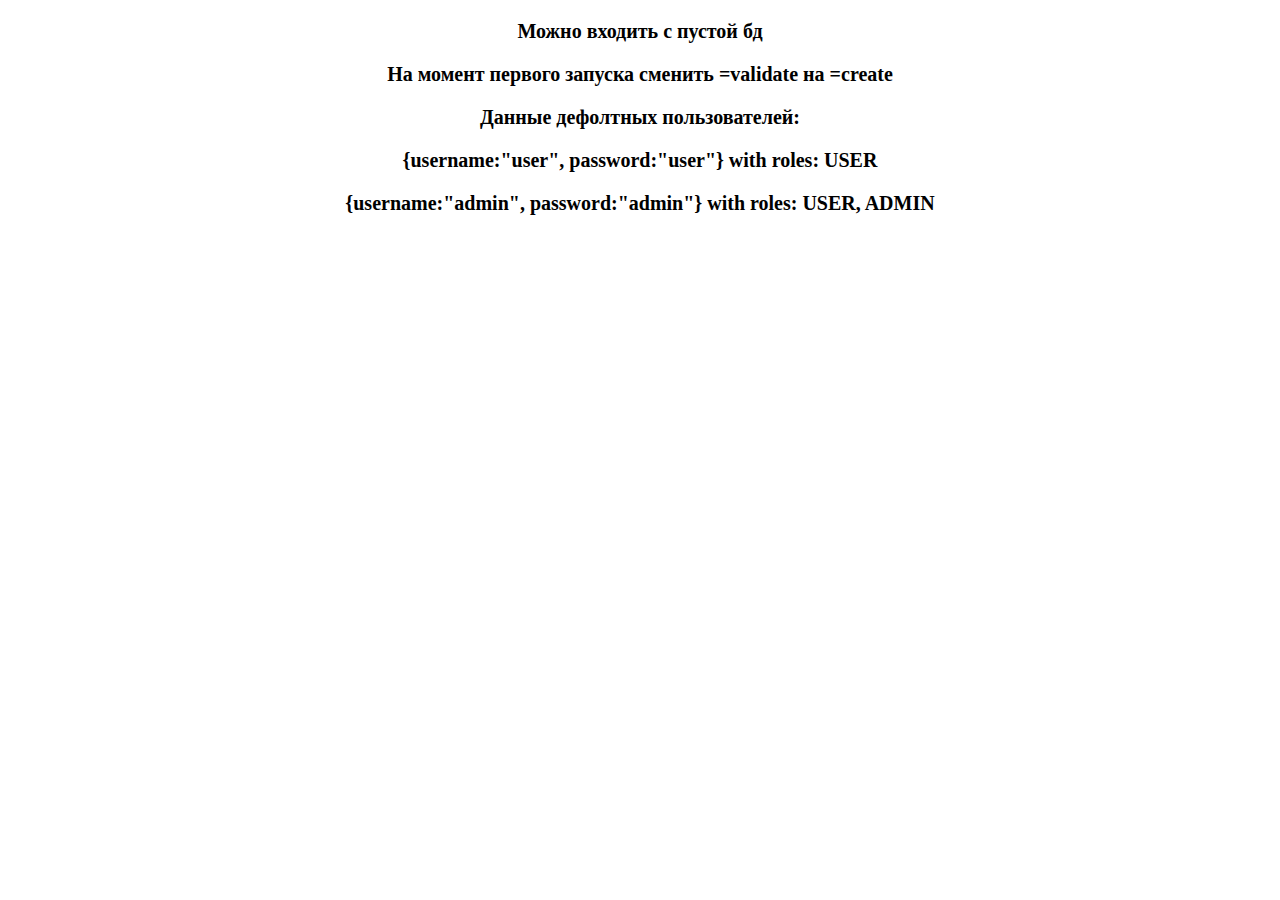
<file: src/main/resources/templates/index.html>
<!doctype html>
<html lang="en" xmlns:th="http://www.thymeleaf.org">
<head>
    <meta charset="utf-8">
    <meta name="viewport" content="width=device-width, initial-scale=1">
    <title>Index</title>
    <link href="../static/css/main.css" rel="stylesheet">
    <link href="https://cdn.jsdelivr.net/npm/bootstrap@5.3.1/dist/css/bootstrap.min.css" rel="stylesheet"
          integrity="sha384-4bw+/aepP/YC94hEpVNVgiZdgIC5+VKNBQNGCHeKRQN+PtmoHDEXuppvnDJzQIu9" crossorigin="anonymous">

</head>
<body>
<div class="index-div">
<p>Можно входить с пустой бд</p>
<p>На момент первого запуска сменить =validate на =create</p>
<p>Данные дефолтных пользователей:</p>
<p>{username:"user", password:"user"} with roles: USER</p>
<p>{username:"admin", password:"admin"} with roles: USER, ADMIN</p>
</div>
</body>
</html>
</file>
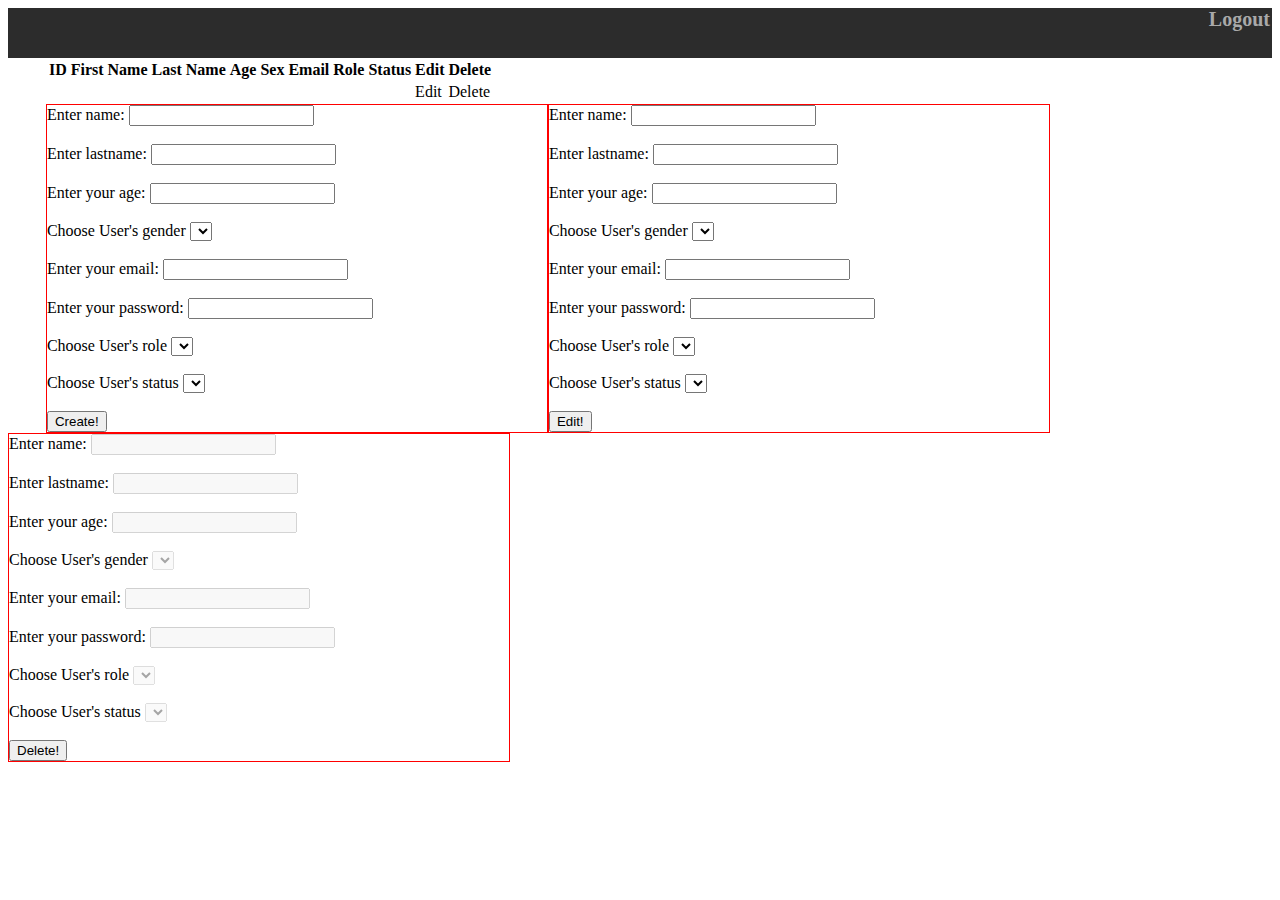
<file: src/main/resources/templates/adn.html>
<!DOCTYPE html>
<html lang="en" xmlns:th="http://www.thymeleaf.org">
<head>
    <meta charset="UTF-8">
    <title>Users</title>
    <link href="https://cdn.jsdelivr.net/npm/bootstrap@5.1.3/dist/css/bootstrap.min.css" rel="stylesheet"
          integrity="sha384-1BmE4kWBq78iYhFldvKuhfTAU6auU8tT94WrHftjDbrCEXSU1oBoqyl2QvZ6jIW3" crossorigin="anonymous">
    <style>


        .my-top-block {
            margin: 0;
            padding: 0;
            height: 50px;
            background-color: #2c2c2c;
            vertical-align: middle;
        }

        .my-table-block {
            margin: 0 3% 0 3%;
        }

        .my-form-block {
            margin: 0 0 0 3%;
            padding: 0;
            border: solid red 1px;

            min-width: 500px;
            width: 5%;
            float: left;
        }

        .my-form-block-two {

            border: solid red 1px;
            padding: 0;

            min-width: 500px;
            width: 5%;
            float: left;
        }

        .float-block {
            width: 95%;
            height: 50px;
            float: left;

            margin: 0;
            padding: 0;
        }

        .next-float-block{

        }

        .my-link-button{text-decoration-line: none;

            color: #a9a9a9;
            margin: 0;
            padding: 0;







            font-weight: bold;
            font-size: 20px;








        }
        .my-link-button:link {color: #a9a9a9;}
        .my-link-button:visited {color: #a9a9a9;}
        .my-link-button:focus {color: #a9a9a9;}
        .my-link-button:hover {color: #fff;}
        .my-link-button:active {color: #fff;}




    </style>

</head>
<body>
<div class="float-block"></div><div class="my-top-block"><a href="/logout" class="my-link-button">Logout</a></div>
<div class="my-table-block">
    <table class="table table-hover">
        <thead>
        <tr>
            <th scope="col">ID</th>
            <th scope="col">First Name</th>
            <th scope="col">Last Name</th>
            <th scope="col">Age</th>
            <th scope="col">Sex</th>
            <th scope="col">Email</th>
            <th scope="col">Role</th>
            <th scope="col">Status</th>
            <th scope="col">Edit</th>
            <th scope="col">Delete</th>




        </tr>
        </thead>
        <tbody>
        <tr th:each="ms : ${userList}">

            <td th:text="${ms.getId()}"/>
            <td th:text="${ms.getFirstName()}"/>
            <td th:text="${ms.getLastName()}"/>
            <td th:text="${ms.getAge()}"/>
            <td th:text="${ms.getSex()}"/>
            <td th:text="${ms.getEmail()}"/>
            <td th:text="${ms.getRole()}"/>
            <td th:text="${ms.getStatus()}"/>
            <td><a th:href="@{/adn(id=${ms.getId()})}"  class="my-link">Edit</a> </td>
            <td><a th:href="@{/adn(id=${ms.getId()})}"  class="my-link">Delete</a> </td>








        </tr>
        </tbody>
    </table>



</div>


<div class="my-form-block">
    <form th:method="post" th:action="@{/adn}" th:object="${newUser}" >

        <label for="first_name" >Enter name: </label>
        <input type="text" th:field="*{firstName}" id="first_name"/>
        <br/>
        <br/>
        <label for="last_name">Enter lastname: </label>
        <input type="text" th:field="*{lastName}" id="last_name"/>
        <br/>
        <br/>
        <label for="age">Enter your age: </label>
        <input type="text" th:field="*{age}" id="age"/>
        <br/>
        <br/>
        <label for="sex">Choose User's gender  </label>
        <select th:field="*{sex}" id="sex">
            <option th:value="'M'" th:text="Male"></option>
            <option th:value="'F'" th:text="Female"></option>
        </select>
        <br/>
        <br/>
        <label for="email">Enter your email: </label>
        <input type="text" th:field="*{email}" id="email"/>
        <br/>
        <br/>
        <label for="pass">Enter your password: </label>
        <input type="text" th:field="*{pass}" id="pass"/>
        <br/>
        <br/>
        <label for="role">Choose User's role </label>
        <select th:field="*{role}" id="role">
            <option th:value="'ADMIN'" th:text="ADMIN"></option>
            <option th:value="'USER'" th:text="USER"></option>
        </select>
        <br/>
        <br/>
        <label for="status">Choose User's status </label>
        <select th:field="*{status}" id="status">
            <option th:value="'ACTIVE'" th:text="ACTIVE"></option>
            <option th:value="'BANNED'" th:text="BANNED"></option>
        </select>
        <br/>
        <br/>
        <input type="submit" value="Create!"/>
    </form>
</div>

<div class="my-form-block-two">
    <form th:method="post" th:action="@{/adn(id=${userUpdate.getId()})}" th:object="${userUpdate}" >

        <label for="first_name_e" >Enter name: </label>
        <input type="text" th:field="*{firstName}" id="first_name_e"/>
        <br/>
        <br/>
        <label for="last_name_e">Enter lastname: </label>
        <input type="text" th:field="*{lastName}" id="last_name_e" />
        <br/>
        <br/>
        <label for="age_e">Enter your age: </label>
        <input type="text" th:field="*{age}" id="age_e"/>
        <br/>
        <br/>
        <label for="sex_e">Choose User's gender  </label>
        <select th:field="*{sex}" id="sex_e">
            <option th:value="'M'" th:text="Male"></option>
            <option th:value="'F'" th:text="Female"></option>
        </select>
        <br/>
        <br/>
        <label for="email_e">Enter your email: </label>
        <input type="text" th:field="*{email}" id="email_e"/>
        <br/>
        <br/>
        <label for="pass_e">Enter your password: </label>
        <input  type="text" th:field="*{pass}" th:value="${userUpdate.setPass('*****')}" id="pass_e"/>
        <br/>
        <br/>
        <label for="role_e">Choose User's role </label>
        <select th:field="*{role}" id="role_e">
            <option th:value="'ADMIN'" th:text="ADMIN"></option>
            <option th:value="'USER'" th:text="USER"></option>
        </select>
        <br/>
        <br/>
        <label for="status_e">Choose User's status </label>
        <select th:field="*{status}" id="status_e">
            <option th:value="'ACTIVE'" th:text="ACTIVE"></option>
            <option th:value="'BANNED'" th:text="BANNED"></option>
        </select>
        <br/>
        <br/>
        <input type="submit" value="Edit!"/>


    </form>




</div>


<div class="my-form-block-two">
    <form th:method="post" th:action="@{/adn/delete(id=${userUpdate.getId()})}" th:object="${userUpdate}" >

        <label for="first_name_ee" >Enter name: </label>
        <input type="text" th:field="*{firstName}" id="first_name_ee" disabled/>
        <br/>
        <br/>
        <label for="last_name_ee">Enter lastname: </label>
        <input type="text" th:field="*{lastName}" id="last_name_ee" disabled/>
        <br/>
        <br/>
        <label for="age_ee">Enter your age: </label>
        <input type="text" th:field="*{age}" id="age_ee" disabled/>
        <br/>
        <br/>
        <label for="sex_ee">Choose User's gender  </label>
        <select th:field="*{sex}" id="sex_ee" disabled>
            <option th:value="'M'" th:text="Male"></option>
            <option th:value="'F'" th:text="Female"></option>
        </select>
        <br/>
        <br/>
        <label for="email_ee">Enter your email: </label>
        <input type="text" th:field="*{email}" id="email_ee" disabled/>
        <br/>
        <br/>
        <label for="pass_ee">Enter your password: </label>
        <input  type="text" th:field="*{pass}" th:value="${userUpdate.setPass('*****')}" id="pass_ee" disabled/>
        <br/>
        <br/>
        <label for="role_ee">Choose User's role </label>
        <select th:field="*{role}" id="role_ee" disabled>
            <option th:value="'ADMIN'" th:text="ADMIN"></option>
            <option th:value="'USER'" th:text="USER"></option>
        </select>
        <br/>
        <br/>
        <label for="status_ee">Choose User's status </label>
        <select th:field="*{status}" id="status_ee" disabled>
            <option th:value="'ACTIVE'" th:text="ACTIVE"></option>
            <option th:value="'BANNED'" th:text="BANNED"></option>
        </select>
        <br/>
        <br/>
        <input type="submit" value="Delete!"/>


    </form>

</div>









</div>





</body>
</html>
</file>
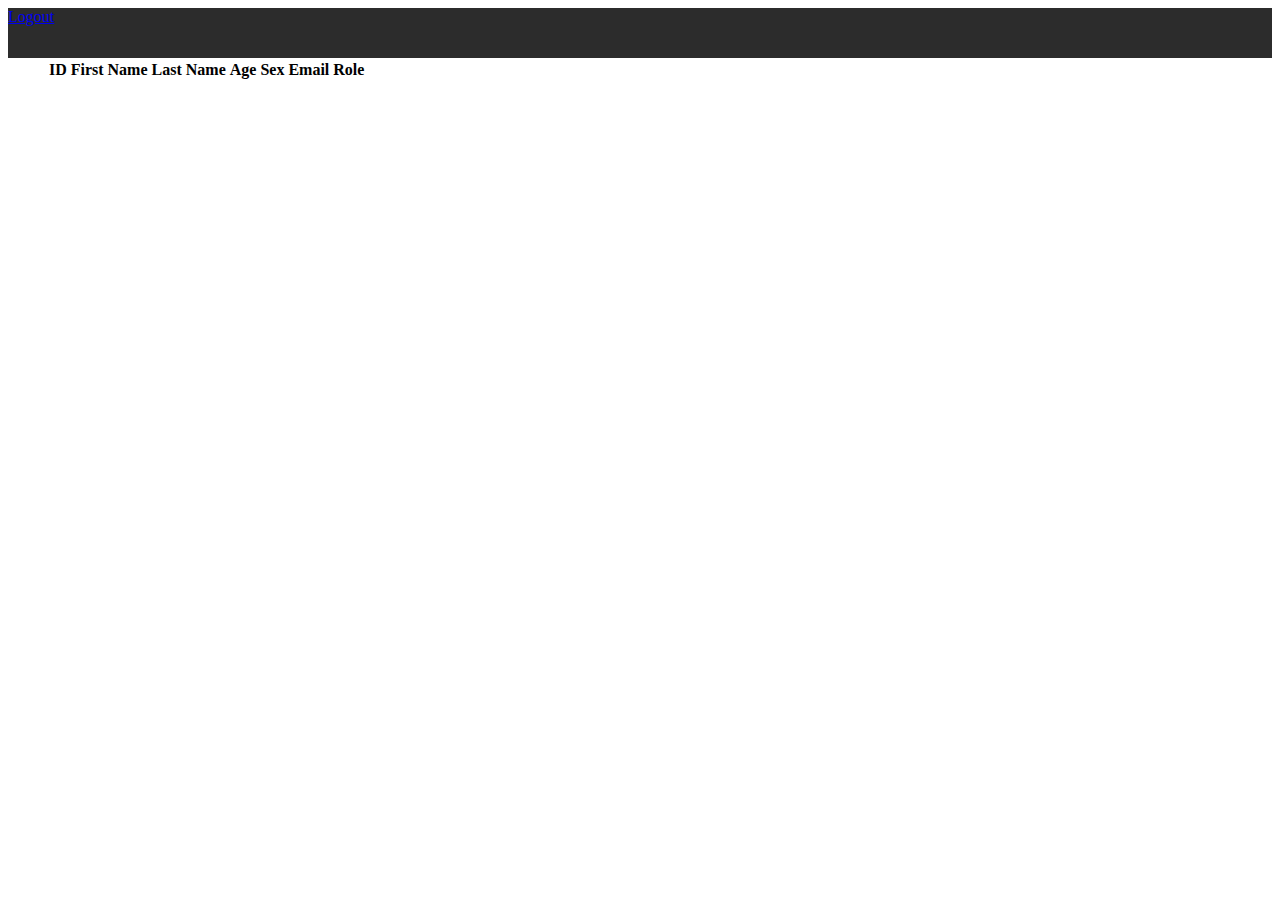
<file: src/main/resources/templates/usr.html>
<!DOCTYPE html>
<html lang="en" xmlns:th="http://www.thymeleaf.org">
<head>
    <meta charset="UTF-8">
    <title>Users</title>
    <link href="https://cdn.jsdelivr.net/npm/bootstrap@5.1.3/dist/css/bootstrap.min.css" rel="stylesheet"
          integrity="sha384-1BmE4kWBq78iYhFldvKuhfTAU6auU8tT94WrHftjDbrCEXSU1oBoqyl2QvZ6jIW3" crossorigin="anonymous">
    <style>
        .my-top-block {
            margin: 0;
            padding: 0;
            height: 50px;
            background-color: #2c2c2c;
        }

        .my-table-block {
            margin: 0 3% 0 3%;
        }
    </style>

</head>
<body>
<div class="my-top-block"><a href="/logout">Logout</a></div>
<div class="my-table-block">
    <table class="table table-hover">
        <thead>
        <tr>
            <th scope="col">ID</th>
            <th scope="col">First Name</th>
            <th scope="col">Last Name</th>
            <th scope="col">Age</th>
            <th scope="col">Sex</th>
            <th scope="col">Email</th>
            <th scope="col">Role</th>



        </tr>
        </thead>
        <tbody>
        <tr >
            <td th:text="${userSolo.getId()}"/>
            <td th:text="${userSolo.getFirstName()}"/>
            <td th:text="${userSolo.getLastName()}"/>
            <td th:text="${userSolo.getAge()}"/>
            <td th:text="${userSolo.getSex()}"/>
            <td th:text="${userSolo.getEmail()}"/>
            <td th:text="${userSolo.getRole()}"/>




        </tr>
        </tbody>
    </table>



        <style>
            .my-link-button{text-decoration: none;color: #000;}
            .my-link-button:link {color: #000;}
            .my-link-button:visited {color: #000;}
            .my-link-button:focus {color: #000;}
            .my-link-button:hover {color: #fff;}
            .my-link-button:active {color: #fff;}
            .my-link {
                border: none;
                background: none;
                padding: 0;
                margin: 0;
                display: inline;
                font-size: inherit;
                font-family: inherit;
                text-decoration: none;
                cursor: pointer;

            }
            .my-link:link {color: #000;}
            .my-link:visited {color: #000;}
            .my-link:focus {color: #000;}
            .my-link:hover {color: #32CD32; font-weight: bold}
            .my-link:active {color: #32CD32;}
            .my-button {

                border: none;
                background: none;
                padding: 0;
                margin: 0;
                display: inline;
                font-size: inherit;
                font-family: inherit;
                text-decoration: none;
                cursor: pointer;
            }
            .my-button:hover { color: 		#8B0000; font-weight: bold}

            form {
                display: inline;
            }
        </style>

    </button>
</div>


</body>
</html>
</file>
<file: src/main/resources/static/css/main.css>
.index-div {
  text-align: center;
  margin: 20px;
  font-family: Verdana, serif;
  font-size: 20px;
  font-weight: 700;

}








.role-custom {
  padding-top: 0;
}


.div-add-user {
  margin: 20px auto;
  width: 400px;
  padding: 20px;
}

.span-roles {
  font-weight: 900;

}

/* Logout link styles */
.logout-link {
  text-decoration: none;
  font-family: cursive;
  font-size: 20px;
  color: aliceblue;
  overflow: hidden; /* Скрывает содержимое, выходящее за пределы блока */
  white-space: nowrap; /* Предотвращает перенос текста на следующую строку */
  text-overflow: ellipsis; /* Добавляет многоточие для обрезанного текста */
  color: aliceblue;
}

.logout-link:link {
  text-decoration: none;
  color: aliceblue;

}

.logout-link:visited {
  text-decoration: none;
  color: aliceblue;

}

.logout-link:focus {
  text-decoration: none;
  color: aliceblue;

}

.logout-link:hover {
  text-decoration: none;
  color: #8C9DA0;
  font-weight: 700;
}

.logout-link:active {
  text-decoration: none;
  color: aliceblue;

}


li.active {
  margin-bottom: 10px;
  padding: 20px 30px;
  border-radius: 5px;
  background-color: #0D6EFD;
  font-weight: 700;
  color: #fff;
}

li.none {
  margin-bottom: 10px;
  padding: 20px 30px;
  border-radius: 5px;
  background-color: #F8F9FA;
  font-weight: 400;
  color: #0D6EFD;
}

li.none:hover {
  color: #0A58CD;
  background-color: #E5F8FF;
  font-weight: 700;
}








/* left column li.a styles */

.li-a-left-col {
  color: inherit;
  text-decoration: none;


}


.li-a-left-col:hover {

}

.admin-table-block {
  border: 1px solid #D8D8D8;

  border-radius: 3px;
  background-color: white;
}



.user-table-block {
  border: 1px solid #D8D8D8;
  margin: 20px;
  border-radius: 3px;
  background-color: white;
}

.user-table-div {
  margin: 20px;
  border-top: 1px solid #D8D8D8;
  background-color: #F7F7F7;
}






.admin-panel-text {
  font-family: cursive;
  font-size: 30px;
  font-weight: 800;


}



.user-panel-text {
  font-family: cursive;
  font-size: 20px;
  font-weight: 400;
  border-bottom: #D8D8D8 1px solid;
  padding-left: 20px;
  padding-top: 10px;
  padding-bottom: 10px;
  background-color: #F7F7F7;


}

.black-div-text {
  margin-top: 20px;
  font-family: cursive;
  font-size: 15px;
  color: #000;
}



.users-ul {
  margin-right: 50px;
}



.container-fluid .col-10 {
  background-color: #F8F9FA;
}

.container-fluid .col-2 {
  background-color: #fff;
}

.block-content-height {
  height: 900px;
}

.ul-roles-list {
  margin-top: 20px;
  font-family: cursive;
  font-size: 20px;
  color: #000;
  overflow: hidden; /* Скрывает содержимое, выходящее за пределы блока */
  white-space: nowrap; /* Предотвращает перенос текста на следующую строку */
  text-overflow: ellipsis; /* Добавляет многоточие для обрезанного текста */
}




.block-height {
  height: 50px;
  background: #343A40;
}


.div-text {
  font-family: cursive;
  font-size: 20px;
  color: aliceblue;
  overflow: hidden; /* Скрывает содержимое, выходящее за пределы блока */
  white-space: nowrap; /* Предотвращает перенос текста на следующую строку */
  text-overflow: ellipsis; /* Добавляет многоточие для обрезанного текста */

}

.div-text:hover {
  color: #8C9DA0;
}
</file>
